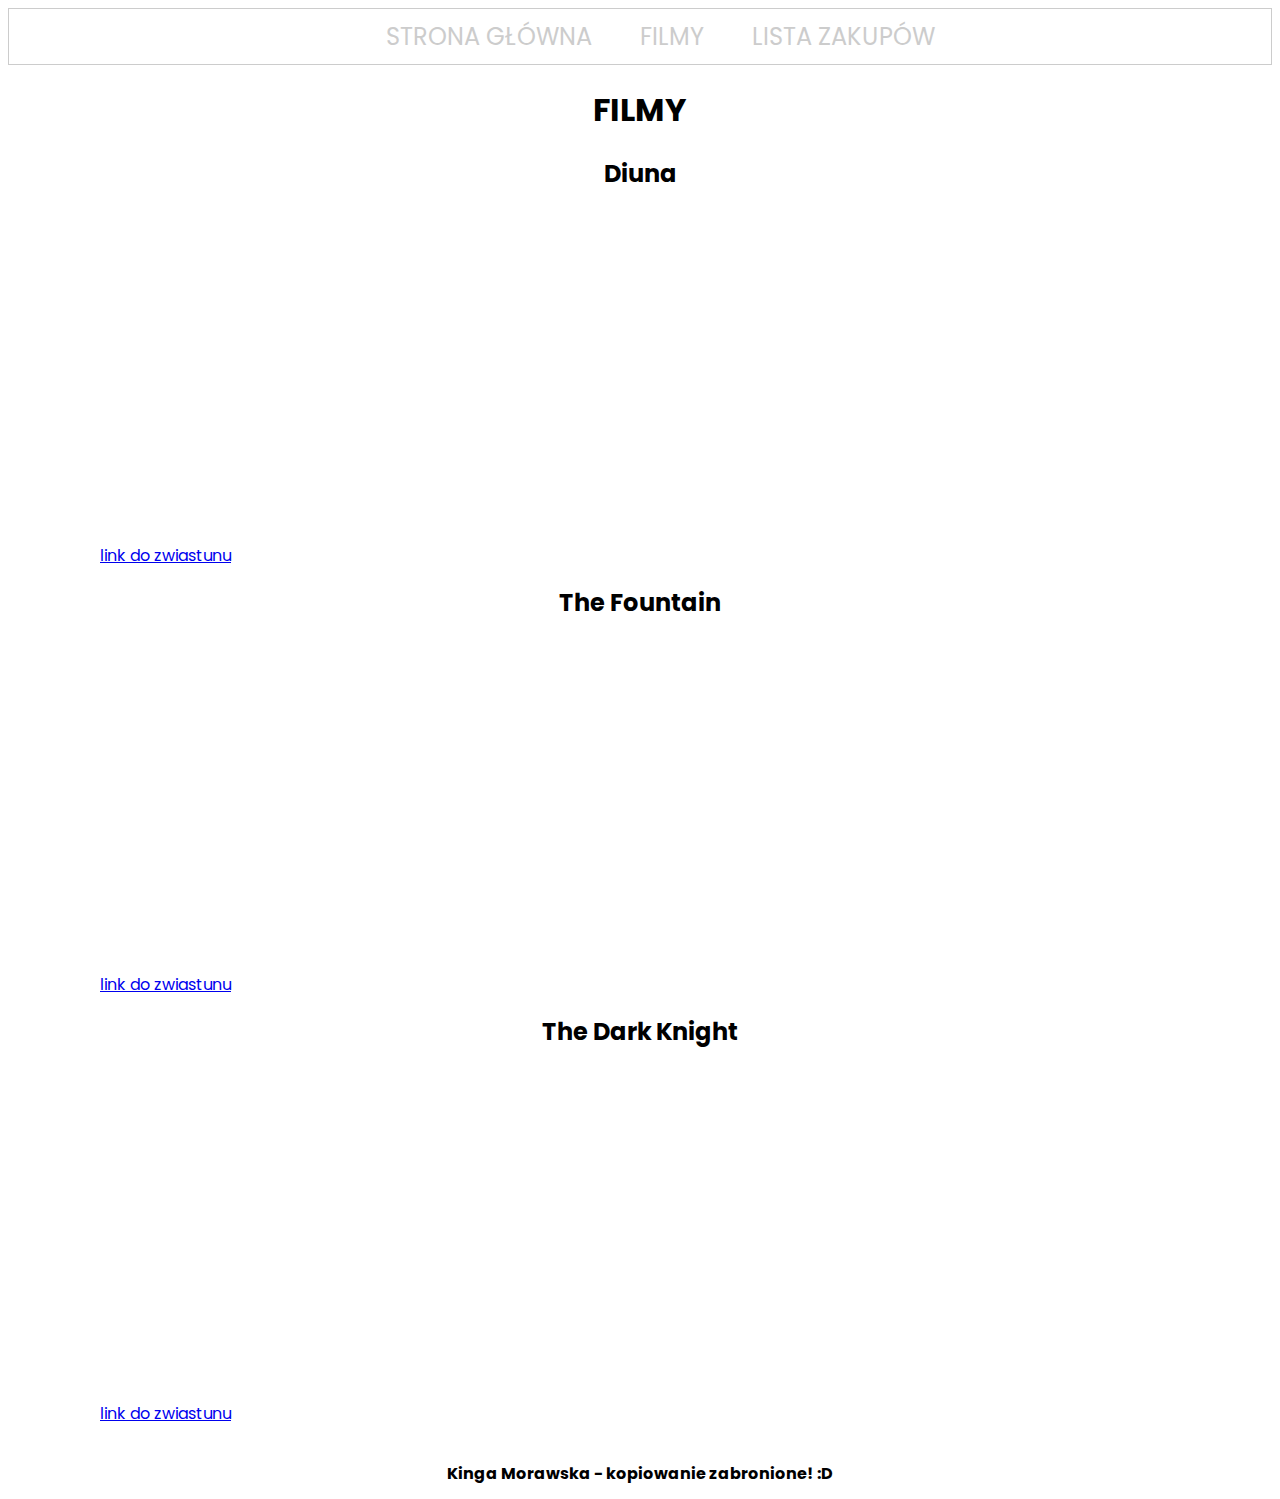
<file: filmy.html>
<!DOCTYPE html>
<html lang="pl">

<head>
    <meta charset="UTF-8">
    <meta http-equiv="X-UA-Compatible" content="IE=edge">
    <meta name="viewport" content="width=device-width, initial-scale=1.0">
    <title>strona www Kinga Morawska</title>
    <link href="style.css" rel="stylesheet" type="text/css">
</head>

<body>
    <header>
        <nav>
            <ul>
                <li><a href="index.html">Strona główna</a></li>
                <li><a href="filmy.html">Filmy</a></li>
                <li><a href="lista-zakupow.html">Lista zakupów</a></li>
            </ul>
        </nav>
    </header>
    <main>
        <section>
            <h1>FILMY</h1>
        </section>
        <section>
            <div>
                <h2>Diuna</h2>
                <p>
                    <iframe width="560" height="315" src="https://www.youtube.com/embed/d1UD5UYUQ6c"
                        title="YouTube video player" frameborder="0"
                        allow="accelerometer; autoplay; clipboard-write; encrypted-media; gyroscope; picture-in-picture"
                        allowfullscreen></iframe>
                </p>
                <p>
                    <a href="https://www.youtube.com/watch?v=d1UD5UYUQ6c">link do zwiastunu</a>
                </p>
            </div>
            <div>
                <h2>The Fountain</h2>
                <p>
                    <iframe width="560" height="315" src="https://www.youtube.com/embed/pslnNAISNFE"
                        title="YouTube video player" frameborder="0"
                        allow="accelerometer; autoplay; clipboard-write; encrypted-media; gyroscope; picture-in-picture"
                        allowfullscreen></iframe>
                </p>
                <p>
                    <a href="https://www.youtube.com/watch?v=pslnNAISNFE">link do zwiastunu</a>
                </p>
            </div>
            <div>
                <h2>The Dark Knight</h2>
                <p>
                    <iframe width="560" height="315" src="https://www.youtube.com/embed/EXeTwQWrcwY"
                        title="YouTube video player" frameborder="0"
                        allow="accelerometer; autoplay; clipboard-write; encrypted-media; gyroscope; picture-in-picture"
                        allowfullscreen></iframe>
                </p>
                <p>
                    <a href="https://www.youtube.com/watch?v=EXeTwQWrcwY">link do zwiastunu</a>
                </p>
            </div>
        </section>
    </main>
    <footer>
        <p><strong>Kinga Morawska - kopiowanie zabronione! :D</strong></p>
    </footer>
</body>

</html>
</file>
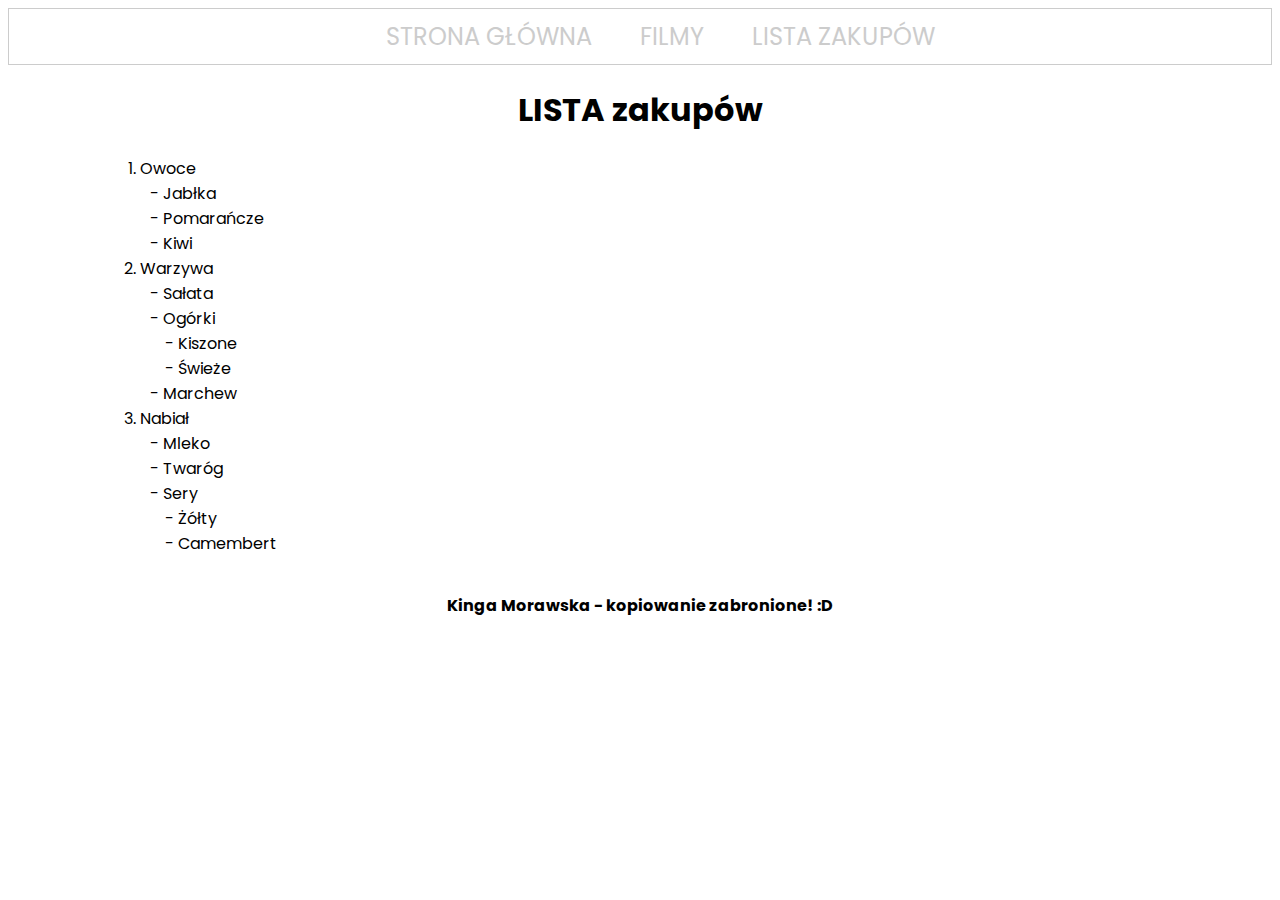
<file: lista-zakupow.html>
<!DOCTYPE html>
<html lang="pl">

<head>
    <meta charset="UTF-8">
    <meta http-equiv="X-UA-Compatible" content="IE=edge">
    <meta name="viewport" content="width=device-width, initial-scale=1.0">
    <title>strona www Kinga Morawska</title>
    <link href="style.css" rel="stylesheet" type="text/css">
</head>

<body>
    <header>
        <nav>
            <ul>
                <li><a href="index.html">Strona główna</a></li>
                <li><a href="filmy.html">Filmy</a></li>
                <li><a href="lista-zakupow.html">Lista zakupów</a></li>
            </ul>
        </nav>
    </header>
    <main>
        <section>
            <h1>LISTA zakupów</h1>
        </section>
        <section>
            <ol>
                <li>Owoce
                    <ul style="list-style: none; padding-left: 10px;">
                        <li>- Jabłka</li>
                        <li>- Pomarańcze</li>
                        <li>- Kiwi</li>
                    </ul>
                </li>
                <li>Warzywa
                    <ul style="list-style: none; padding-left: 10px;">
                        <li>- Sałata</li>
                        <li>- Ogórki
                            <ul style="list-style: none; padding-left: 15px;">
                                <li>- Kiszone</li>
                                <li>- Świeże</li>
                            </ul>
                        </li>
                        <li>- Marchew</li>
                    </ul>
                </li>
                <li>Nabiał
                    <ul style="list-style: none; padding-left: 10px;">
                        <li>- Mleko</li>
                        <li>- Twaróg</li>
                        <li>- Sery
                            <ul style="list-style: none; padding-left: 15px;">
                                <li>- Żółty</li>
                                <li>- Camembert</li>
                            </ul>
                        </li>
                    </ul>
                </li>
            </ol>
        </section>

    </main>
    <footer>
        <p><strong>Kinga Morawska - kopiowanie zabronione! :D</strong></p>
    </footer>
</body>

</html>
</file>
<file: style.css>
@import url('https://fonts.googleapis.com/css2?family=Poppins:wght@400;500;700&display=swap');

 * {
     font-family: 'Poppins', sans-serif;
 }

 h1,
 h2,
 h3,
 h4,
 h5,
 h6 {
     text-align: center;
 }

 nav {
     border: 1px solid #cccccc;
     text-align: center;
 }

 nav ul {
     display: inline-block;
     margin: 0 auto;
 }

 nav ul li {
     display: inline-block;
     list-style: none;
     margin: 2px;
     padding: 8px 20px;
 }

 nav ul li a {
     font-size: 24px;
     color: #cccccc;
     text-decoration: none;
     text-transform: uppercase;
 }

 main {
     max-width: 1080px;
     margin: 0 auto;
 }

 p {
     line-height: 1.2em;
 }

 footer {
     margin-top: 40px;
     text-align: center;
 }
</file>
